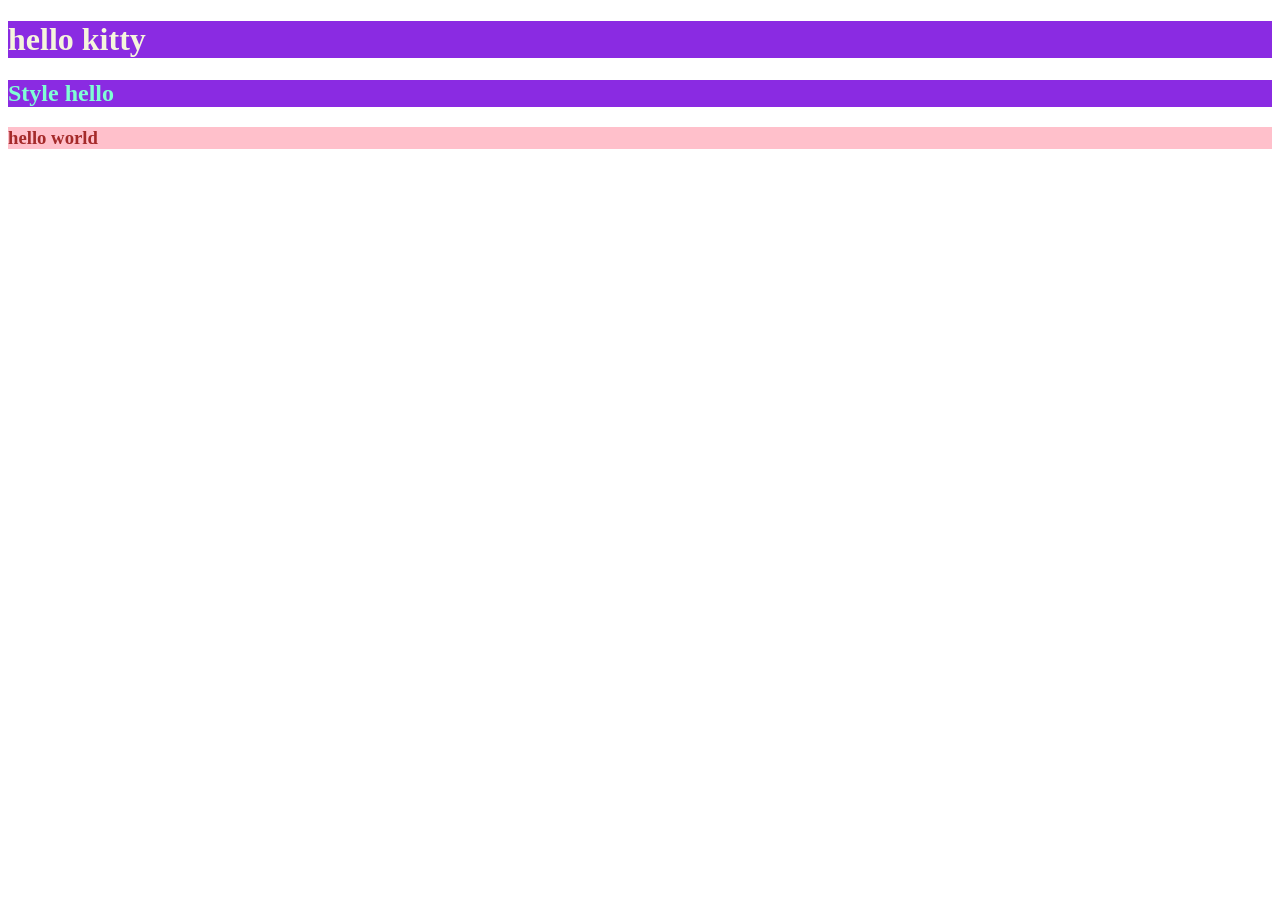
<file: index.html>
<!DOCTYPE html>
<html lang="en">
<head>
    <meta charset="UTF-8">
    <meta name="viewport" content="width=device-width, initial-scale=1.0">
    <title>Document</title>

    <style>

        h2{
            color: aquamarine;
            background-color: blueviolet !important;
        }
    </style>
    <link rel="stylesheet" href="./style.css">
</head>
<body>
    <h1 style="color: red; background-color: blue;";>hello kitty</h1>
    <h2> Style hello</h2>
    <h3>hello world</h3>

</body>
</html>
</file>
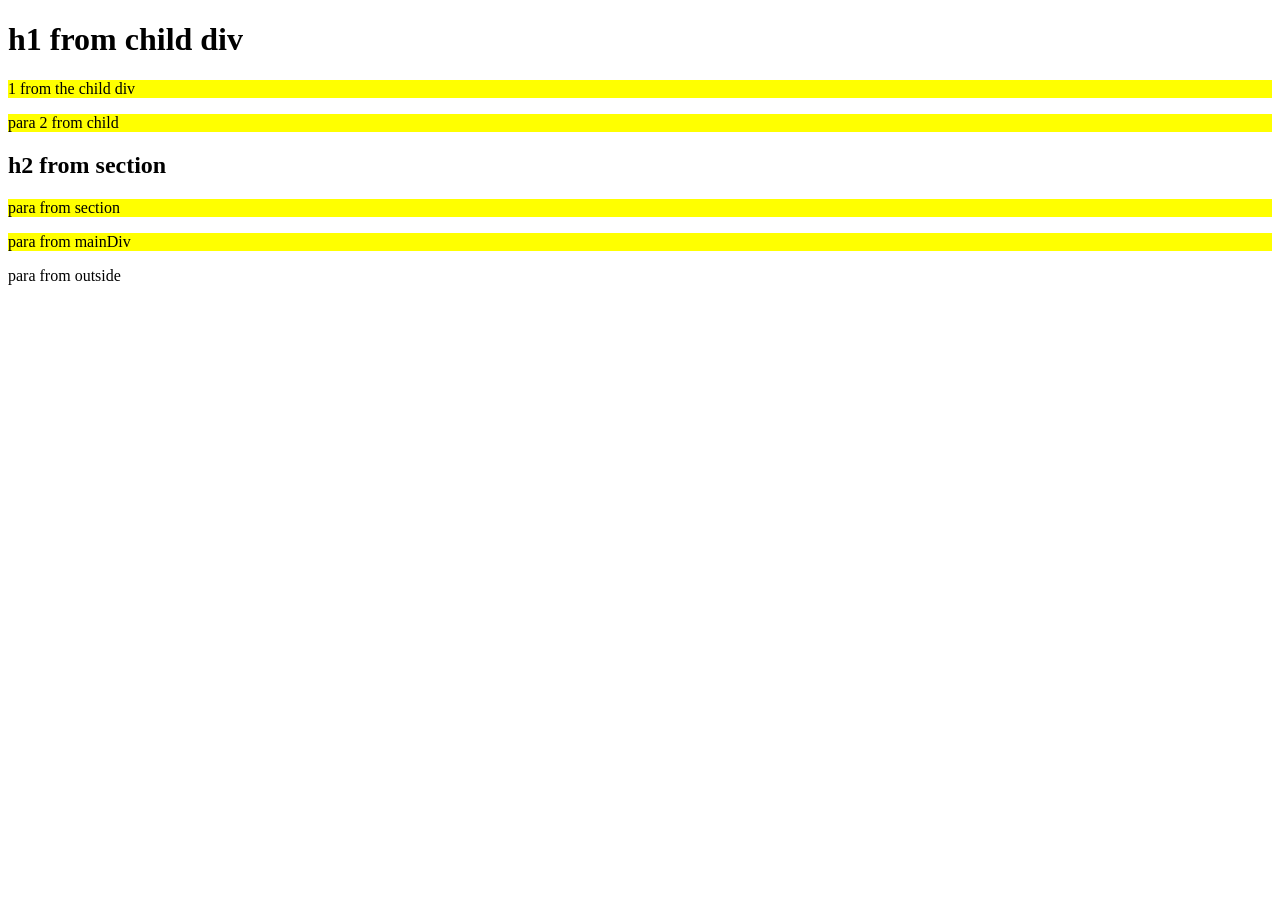
<file: combinator.html>
<!DOCTYPE html>
<html lang="en">
<head>
    <meta charset="UTF-8">
    <meta name="viewport" content="width=device-width, initial-scale=1.0">
    <title>Document</title>
    <style>

        .mainDiv p{
            background-color: yellow;
        }
        p+ p{
            background-color: yellow;
        }

        h1~p{
            background-color: skyblue;
        }
    </style>
</head>
<body>
    <div class="mainDiv">
        <div>

            <h1>h1 from child div</h1>
            <p>1 from the child div</p>
            <p>para 2 from child</p>
        </div>
        <section>
            <h2>
                h2 from section
            </h2>
            <p>
                para from section
            </p>
        </section>
        <p>para from mainDiv</p>
    </div>

    <p>para from outside</p>
</body>
</html>
</file>
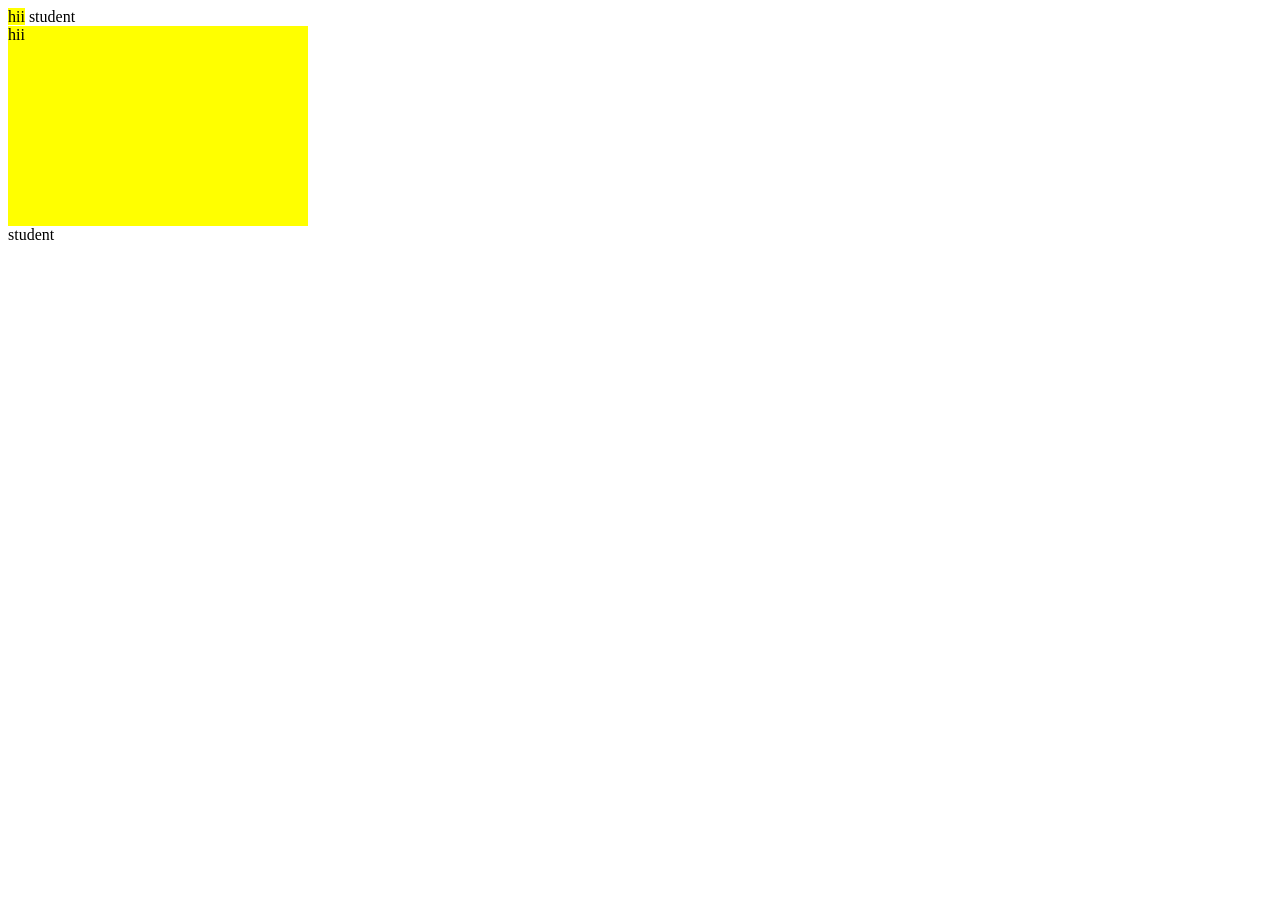
<file: element.html>
<!DOCTYPE html>
<html lang="en">
<head>
    <meta charset="UTF-8">
    <meta name="viewport" content="width=device-width, initial-scale=1.0">
    <title>Document</title>
</head>
<body>
    <span style="background-color: yellow;height: 200px;width: 300px;">hii</span>
    <span>student</span>
    <div style="background-color: yellow;height: 200px;width: 300px;">hii</div>
    <div>student</div>
</body>
</html>
</file>
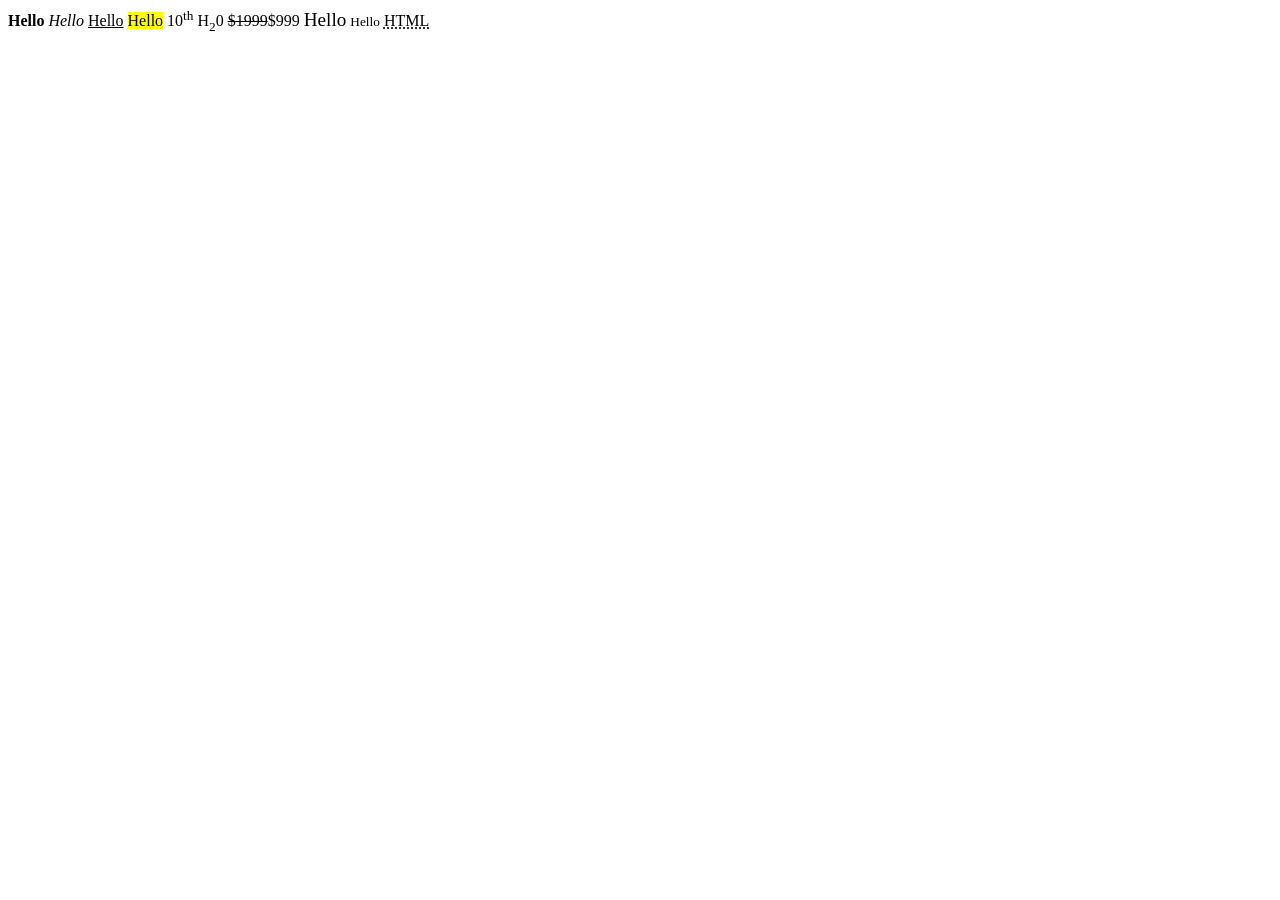
<file: formatingtags.html>
<!DOCTYPE html>
<html lang="en">
<head>
    <meta charset="UTF-8">
    <meta name="viewport" content="width=device-width, initial-scale=1.0">
    <title>Document</title>
</head>
<body>
    <b>Hello</b>
    <i>Hello</i>
    <u>Hello</u>
    <mark>Hello</mark>
    10<sup>th</sup>
    H<sub>2</sub>0
    <strike>$1999</strike>$999
    <big>Hello</big>
    <small>Hello</small>
    <abbr title="Hyper text markup language">HTML</abbr> 
</body>
</html>
</file>
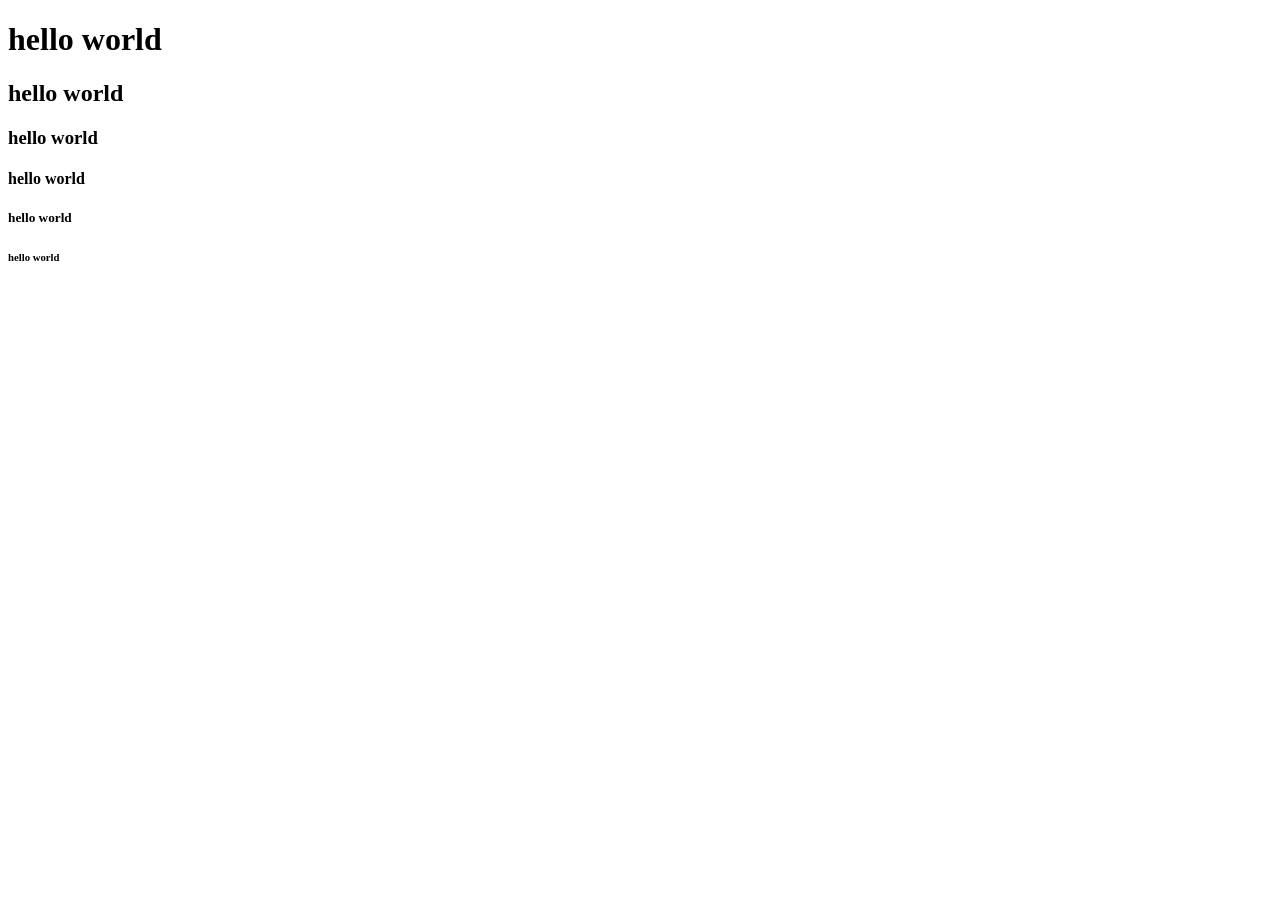
<file: heading.html>
<!DOCTYPE html>
<html lang="en">
<head>
    <meta charset="UTF-8">
    <meta name="viewport" content="width=device-width, initial-scale=1.0">
    <title>Document</title>
</head>
<body>
    <h1>hello world</h1>
    <h2>  hello world</h2>
    <h3>hello world</h3>
    <h4>hello world  </h4>
    <h5>hello world</h5>
    <h6>hello world</h6>

</body>
</html>
</file>
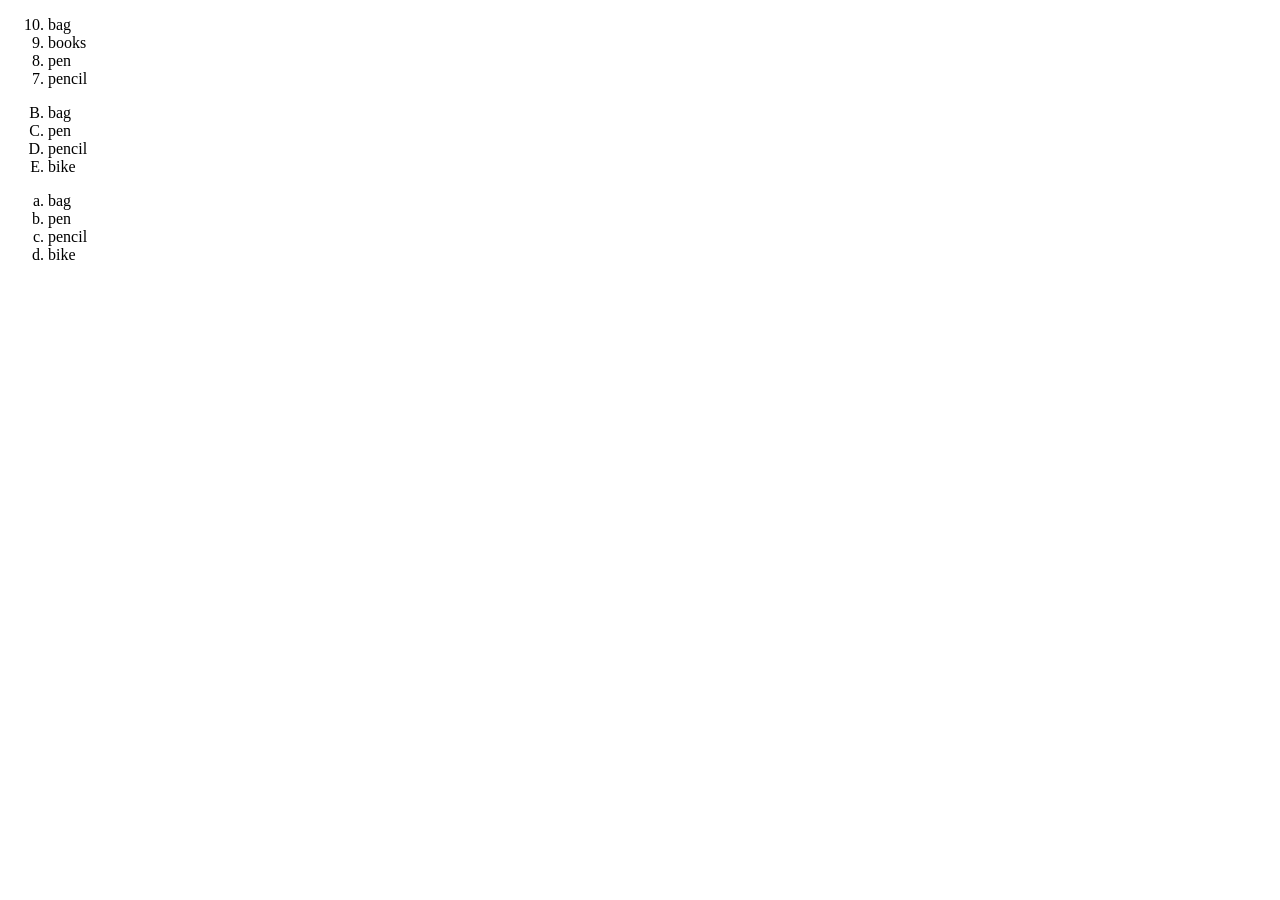
<file: list.html>
<!DOCTYPE html>
<html lang="en">
<head>
    <meta charset="UTF-8">
    <meta name="viewport" content="width=device-width, initial-scale=1.0">
    <title>Document</title>
</head>
<body>
    <ol start="10" reversed>
        <li>bag</li>
        <li>books</li>
        <li>pen</li>
        <li>pencil</li>
        </ol>

        <ol type = "A" start = "2">
            <li>bag</li>
            <li>pen</li>
            <li>pencil</li>
            <li>bike</li>
        </ol>

        <ol type = "a">
            <li>bag</li>
            <li>pen</li>
            <li>pencil</li>
            <li>bike</li>
</body>
</html>
</file>
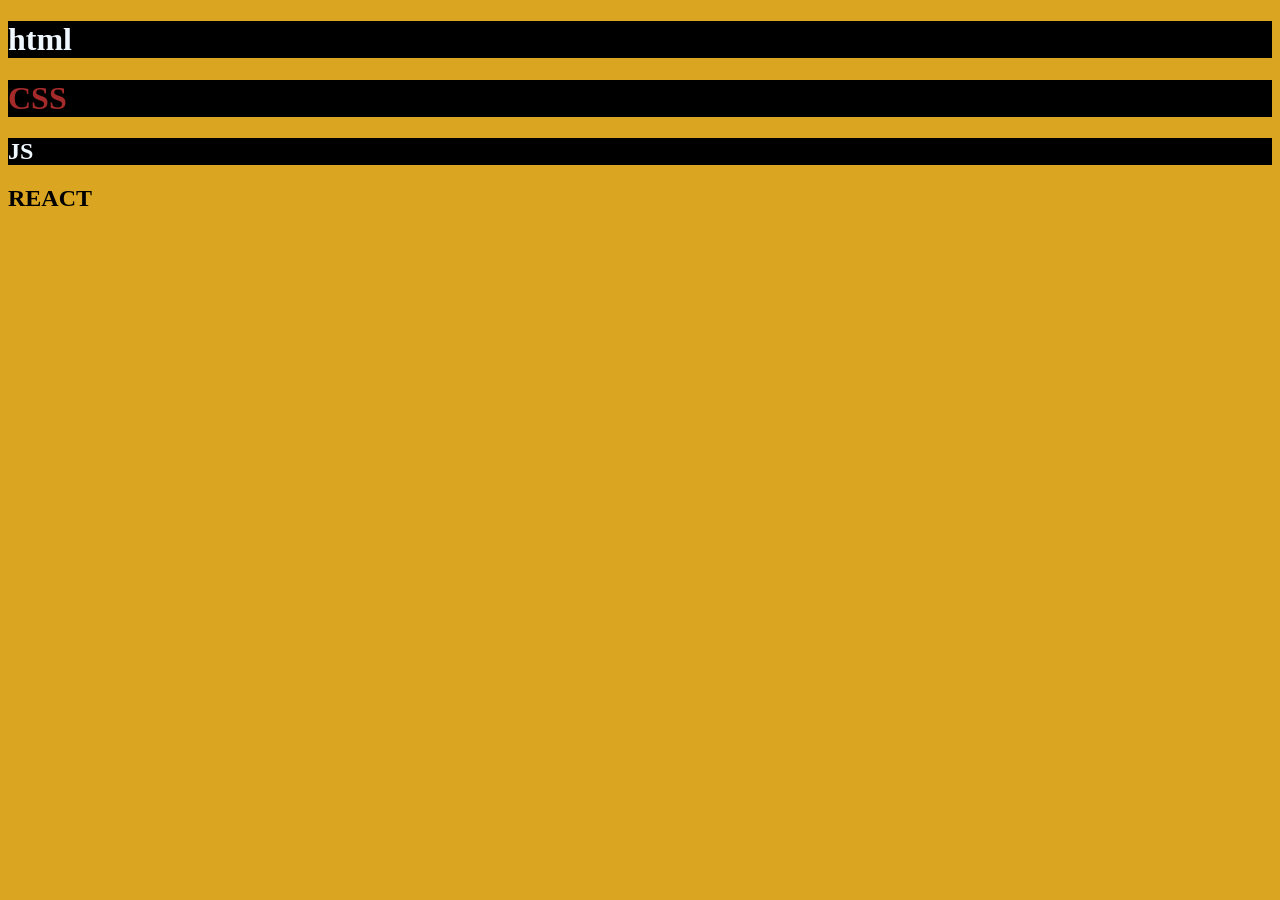
<file: simplesel.html>
<!DOCTYPE html>
<html lang="en">
<head>
    <meta charset="UTF-8">
    <meta name="viewport" content="width=device-width, initial-scale=1.0">
    <title>Document</title>
    <style>
        *{
            background-color: goldenrod;
        }

        .heading{
            color: aliceblue;
            background-color: black;
        }
        #css{
            color: brown;
            background-color: black;
        }
        h1{
            color: aliceblue;
            background-color: black;
            
        }
    </style>
</head>
<body>
    
</body>
<h1 class="heading">html</h1>
<h1 id="css">CSS</h1>
<h2 class="heading">JS</h2>
<h2>REACT</h2>
</html>
</file>
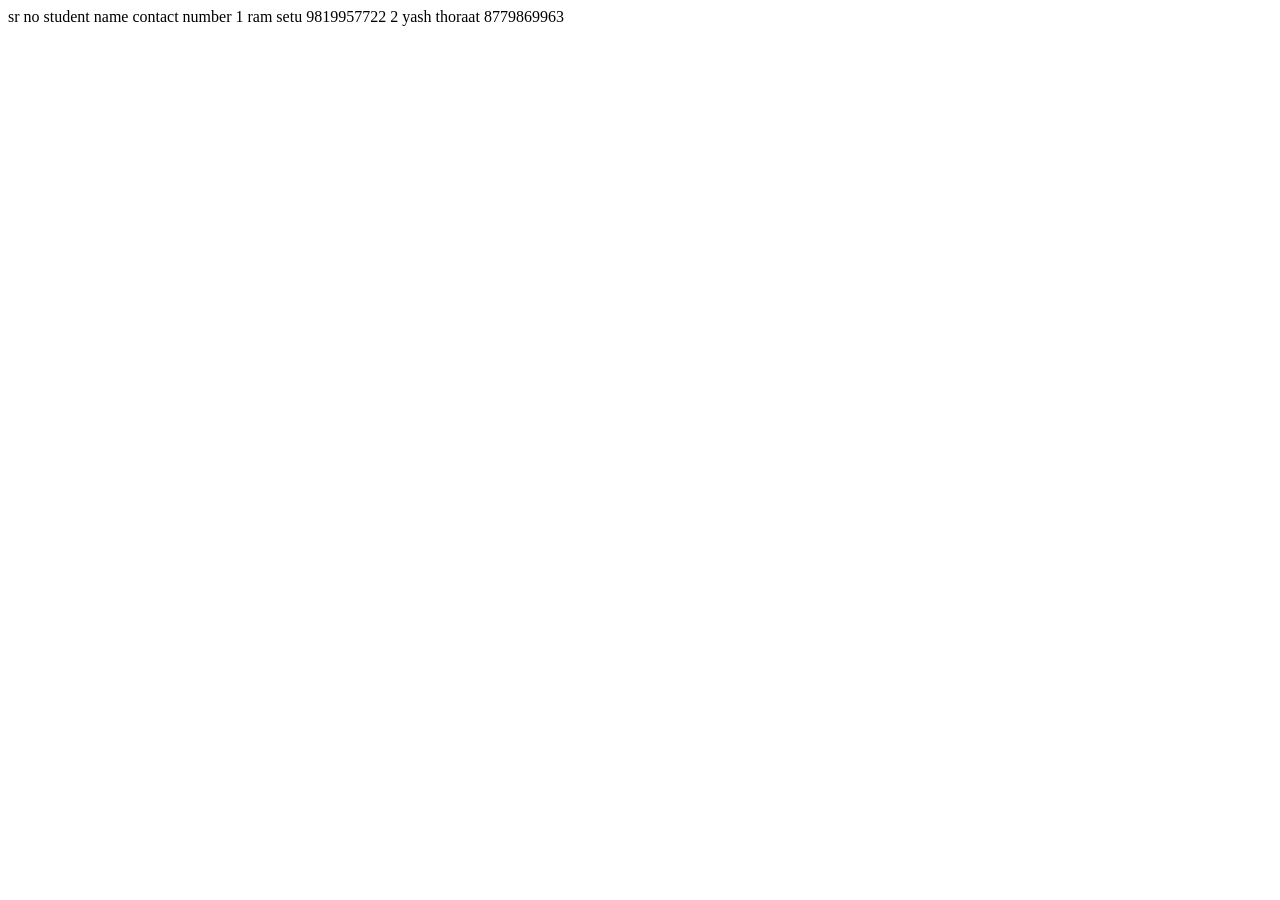
<file: table.html>
<!DOCTYPE html>
<html lang="en">
<head>
    <meta charset="UTF-8">
    <meta name="viewport" content="width=device-width, initial-scale=1.0">
    <title>Document</title>
</head>
<body>

        <tr>
            <td>sr no</td>
            <td>student name</td>
            <td>contact number</td>
        </tr>
        <tr>
            <td>1</td>
            <td>ram setu</td>
            <td>9819957722</td>
        </tr>
        <tr>
            <td>2</td>
            <td>yash thoraat</td>
            <td>8779869963</td>
        </tr>
    </table>
</body>
</html>
</file>
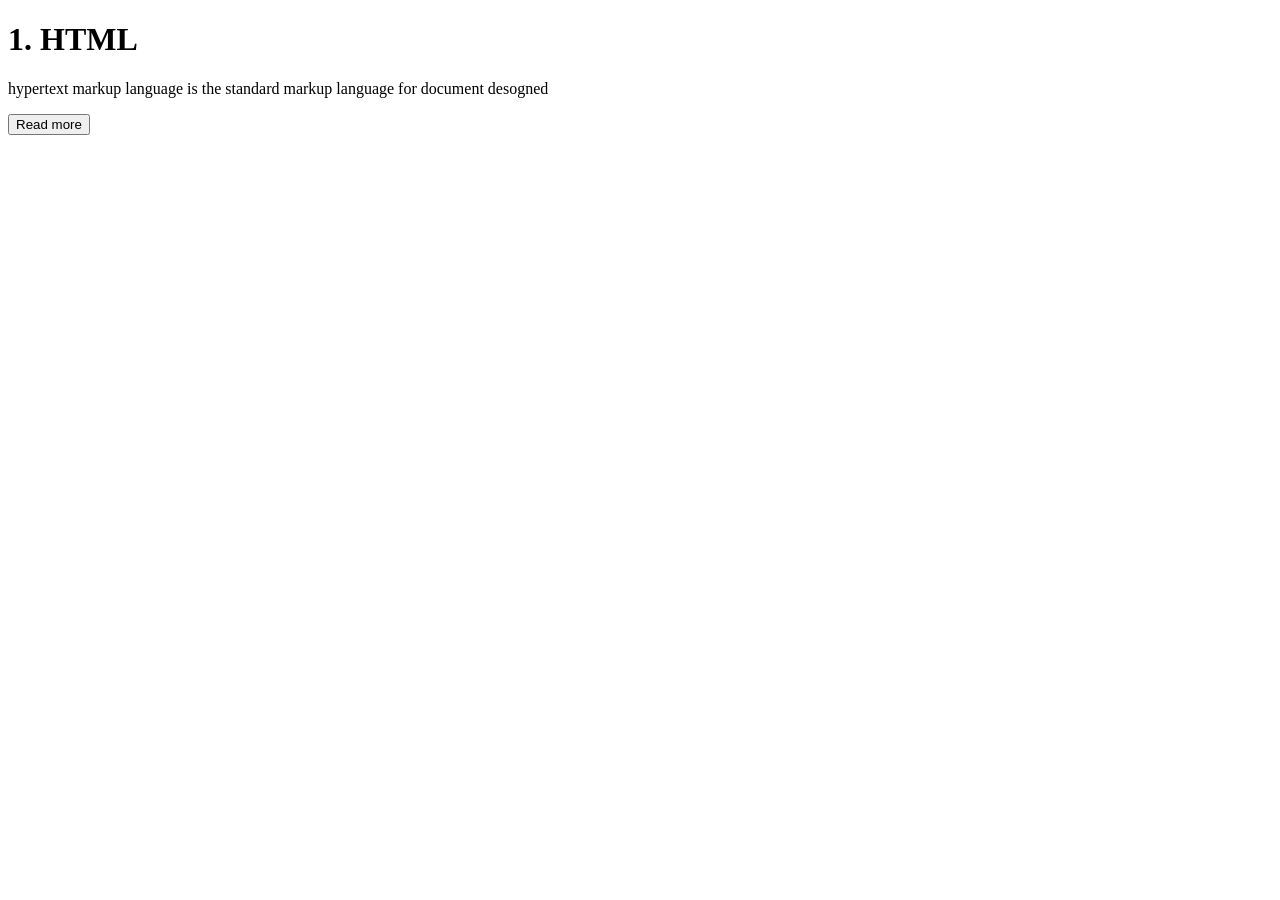
<file: task.html>
<!DOCTYPE html>
<html lang="en">
<head>
    <meta charset="UTF-8">
    <meta name="viewport" content="width=device-width, initial-scale=1.0">
    <title>Document</title>
</head>
<body>
    <h1>1. HTML</h1>
    <p>
        hypertext markup language is the standard markup language for document desogned

    </p>
    <button>Read more</button>
</body>
</html>
</file>
<file: style.css>
h3{
    color: brown ;
    background-color: pink;
}

h1{
    color: beige !important; 
    background-color: blueviolet !important;
}
</file>
